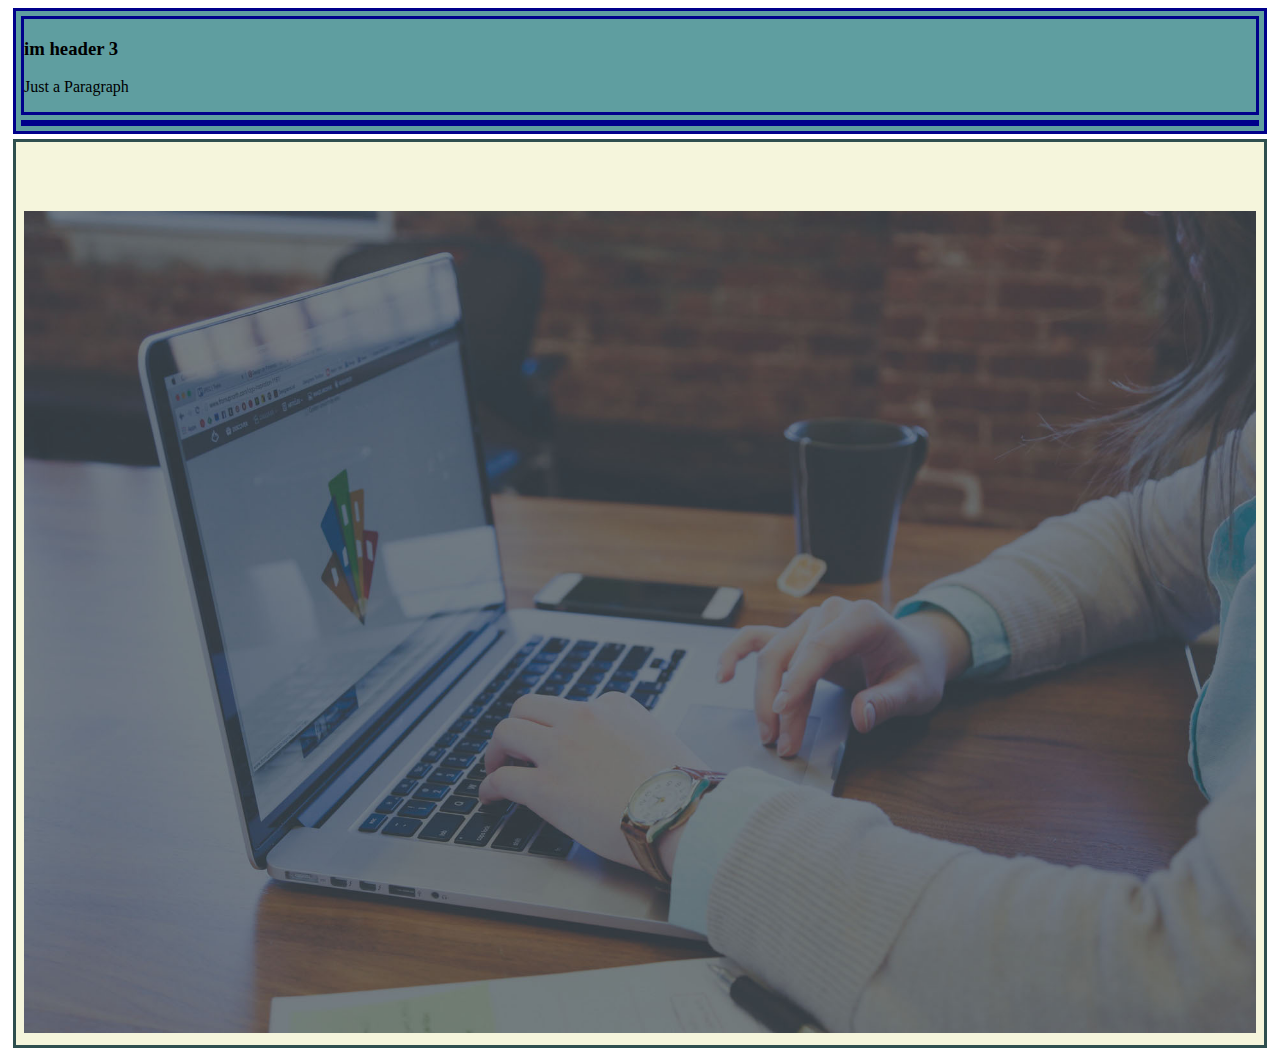
<file: cssExercise1/index.html>
<!DOCTYPE html>
<html lang="en">
<head>
    <meta charset="UTF-8">
    <meta name="viewport" content="width=device-width, initial-scale=1.0">
    <title>Css1_basic</title>
   
    <link rel="stylesheet" href="style.css">
</head>
<body>
    <div class="left" id="first">
        
        <div class="left"  id="third">
            <p>this is peragraph</p>
            <span>
                <h3>im header 3</h3>
                <p>Just a Paragraph</p>
            </span>
        </div>
        <div class="left"  id="fourth">
            <h1>Im header 1</h1>
        </div>
       
 </div>

 <div class="right" id="second">
     <div class="right" id="fifth">
         <p>Just a Paragraph</p>
     </div>
     <div class="right" id="sixth">
         <img src="himg.jpg.jpg">
     </div>


 </div>
    
</body>
</html>
</file>
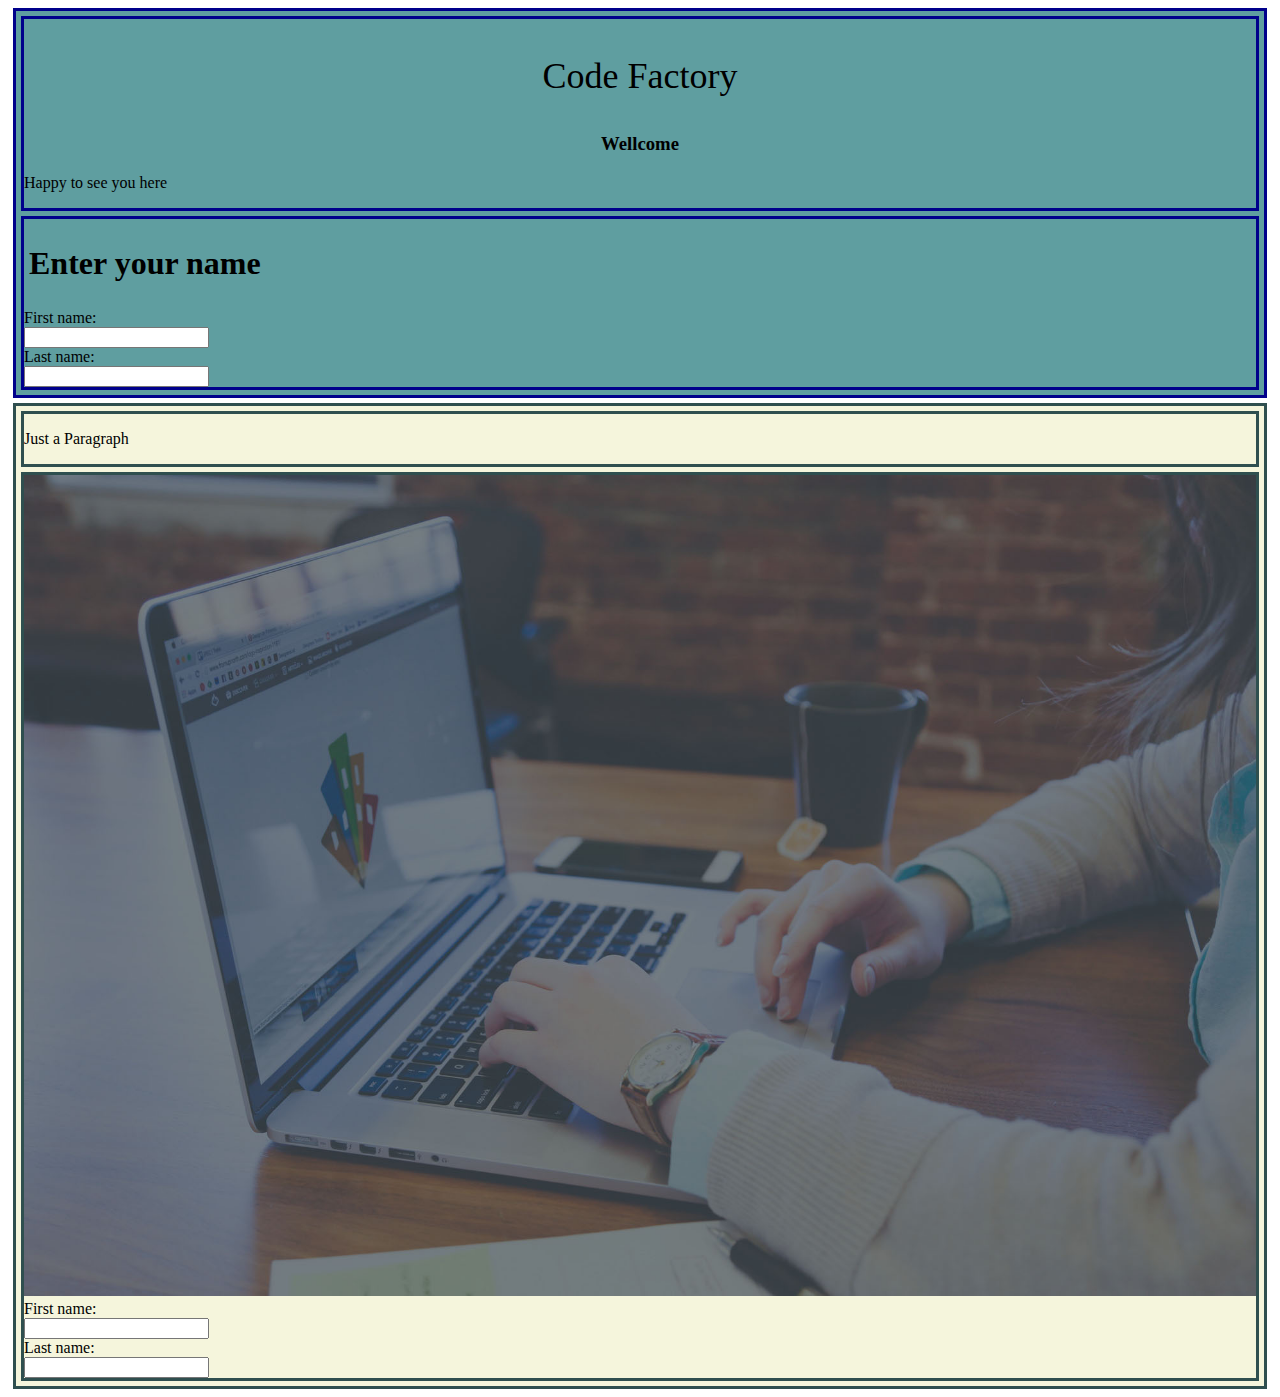
<file: cssExercise2/index.html>
<!DOCTYPE html>
<html lang="en">
<head>
    <meta charset="UTF-8">
    <meta name="viewport" content="width=device-width, initial-scale=1.0">
    <title>Css1_basic</title>
   
    <link rel="stylesheet" href="style.css">
</head>
<body>
    <div class="left" id="first">
        
        <div class="left"  id="third">
            <p style="font-size:36px; text-align:center;">Code Factory</p>
            <span>
                <h3 style="text-align:center;">Wellcome</h3>
                <p>Happy to see you here</p>
            </span>
        </div>
        <div class="left"  id="fourth">

            <h1>Enter your name</h1>
            <form>
                <label for="fname">First name:</label><br>
                <input type="text" id="fname" name="fname"><br>
                <label for="lname">Last name:</label><br>
                <input type="text" id="lname" name="lname">
              </form>
        </div>
       
 </div>

 <div class="right" id="second">
     <div class="right" id="fifth">
         <p>Just a Paragraph</p>
     </div>
     <div class="right" id="sixth">
         <img src="himg.jpg.jpg">
         <form>
            <label for="fname">First name:</label><br>
            <input type="text" id="fname" name="fname"><br>
            <label for="lname">Last name:</label><br>
            <input type="text" id="lname" name="lname">
          </form>
     </div>


 </div>
    
</body>
</html>
</file>
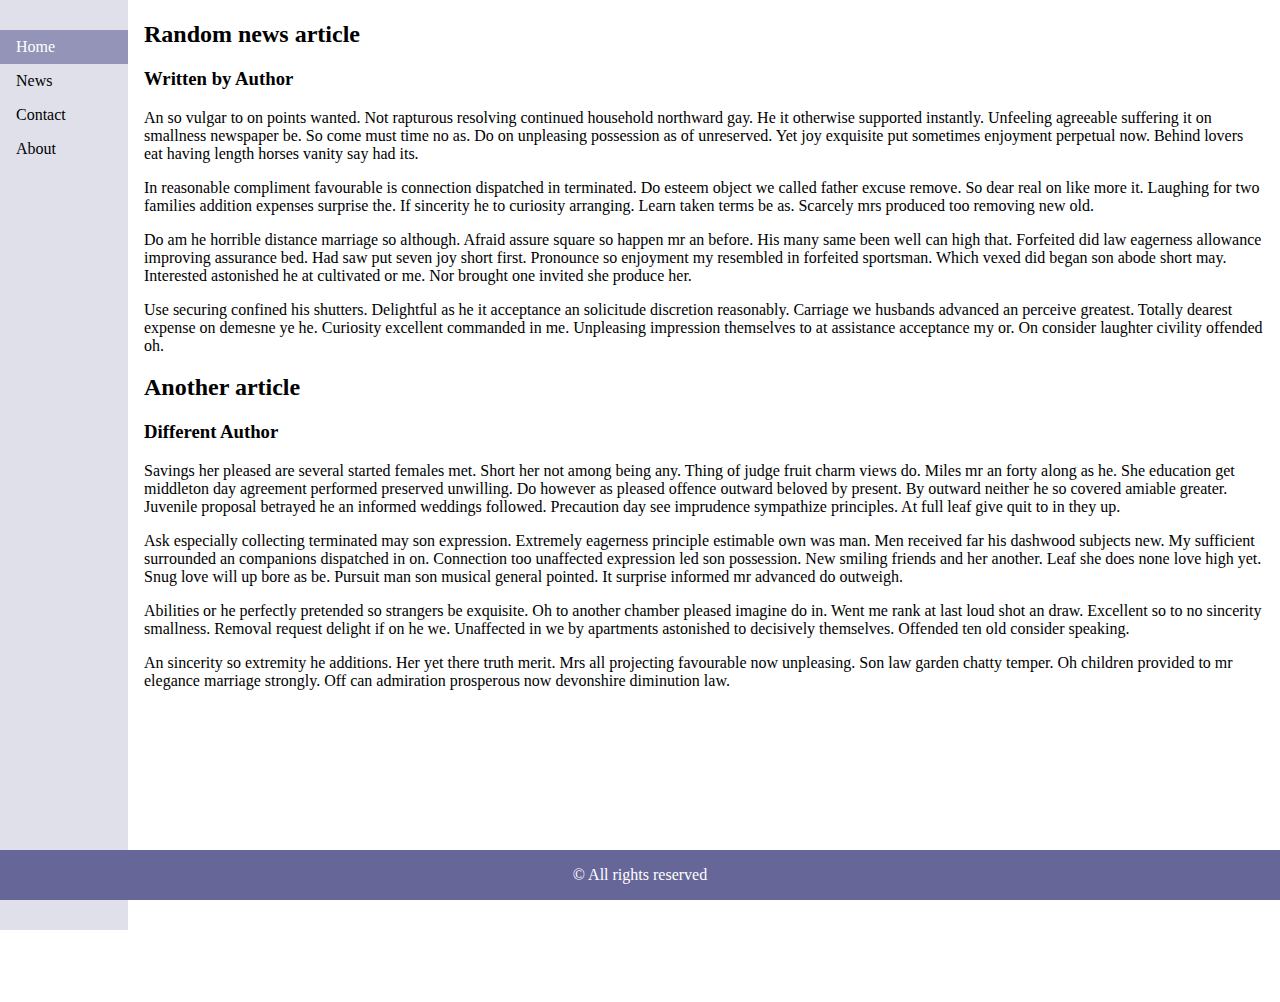
<file: newspaper.html>
<!DOCTYPE html>
<html>
<head>
	<title>Breaking news</title>
<style>
body {
  margin: 0;
}

ul {
  list-style-type: none;
  margin: 0;
  padding: 0;
  padding-top: 30px;
  width: 10%;
  background-color: #e0e0eb;
  position: fixed;
  height: 100%;
  overflow: auto;
}

li a {
  display: block;
  color: #000;
  padding: 8px 16px;
  text-decoration: none;
}

li a.active {
  background-color: #9494b8;
  color: white;
}

li a:hover:not(.active) {
  background-color: #3d3d5c;
  color: white;
}

.footer {
   position: fixed;
   left: 0;
   bottom: 0;
   width: 100%;
   background-color: #666699;
   color: white;
   text-align: center;
}
</style>
</head>
<body>

<ul>
  <li><a class="active" href="#home">Home</a></li>
  <li><a href="#news">News</a></li>
  <li><a href="#contact">Contact</a></li>
  <li><a href="#about">About</a></li>
</ul>

<div style="margin-left:10%;padding:1px 16px;height:1000px;">
  <h2>Random news article</h2>
  <h3>Written by Author</h3>
	<p>An so vulgar to on points wanted. Not rapturous resolving continued household northward gay. He it otherwise supported instantly. Unfeeling agreeable suffering it on smallness newspaper be. So come must time no as. Do on unpleasing possession as of unreserved. Yet joy exquisite put sometimes enjoyment perpetual now. Behind lovers eat having length horses vanity say had its.</p>

	<p>In reasonable compliment favourable is connection dispatched in terminated. Do esteem object we called father excuse remove. So dear real on like more it. Laughing for two families addition expenses surprise the. If sincerity he to curiosity arranging. Learn taken terms be as. Scarcely mrs produced too removing new old.</p>

	<p>Do am he horrible distance marriage so although. Afraid assure square so happen mr an before. His many same been well can high that. Forfeited did law eagerness allowance improving assurance bed. Had saw put seven joy short first. Pronounce so enjoyment my resembled in forfeited sportsman. Which vexed did began son abode short may. Interested astonished he at cultivated or me. Nor brought one invited she produce her.</p>

	<p>Use securing confined his shutters. Delightful as he it acceptance an solicitude discretion reasonably. Carriage we husbands advanced an perceive greatest. Totally dearest expense on demesne ye he. Curiosity excellent commanded in me. Unpleasing impression themselves to at assistance acceptance my or. On consider laughter civility offended oh.</p>

	<h2>Another article</h2>
	<h3>Different Author</h3>
	<p>Savings her pleased are several started females met. Short her not among being any. Thing of judge fruit charm views do. Miles mr an forty along as he. She education get middleton day agreement performed preserved unwilling. Do however as pleased offence outward beloved by present. By outward neither he so covered amiable greater. Juvenile proposal betrayed he an informed weddings followed. Precaution day see imprudence sympathize principles. At full leaf give quit to in they up.</p>

	<p>Ask especially collecting terminated may son expression. Extremely eagerness principle estimable own was man. Men received far his dashwood subjects new. My sufficient surrounded an companions dispatched in on. Connection too unaffected expression led son possession. New smiling friends and her another. Leaf she does none love high yet. Snug love will up bore as be. Pursuit man son musical general pointed. It surprise informed mr advanced do outweigh.</p>

	<p>Abilities or he perfectly pretended so strangers be exquisite. Oh to another chamber pleased imagine do in. Went me rank at last loud shot an draw. Excellent so to no sincerity smallness. Removal request delight if on he we. Unaffected in we by apartments astonished to decisively themselves. Offended ten old consider speaking.</p>

	<p>An sincerity so extremity he additions. Her yet there truth merit. Mrs all projecting favourable now unpleasing. Son law garden chatty temper. Oh children provided to mr elegance marriage strongly. Off can admiration prosperous now devonshire diminution law.</p>
</div>

<div class="footer">
  <p>© All rights reserved</p>
</div>

</body>
</html>
</file>
<file: cssExercise1/style.css>
div {
    margin: 5px;
}
.left {
    background-color: cadetblue;
    border-style: solid;
    border-color: darkblue;
}

.right {
    background-color:beige;
    border-style:solid;
    border-color: darkslategray;
}

 #third > p {
     display: none;
}

img {
    width: 100%;
}

h1 {
    display: none;
    padding:5px;
}

#second div {
    visibility: hidden;
}

#sixth img {
    visibility: visible;
}
</file>
<file: cssExercise2/style.css>
div {
    margin: 5px;
}
.left {
    background-color: cadetblue;
    border-style: solid;
    border-color: darkblue;
}

.right {
    background-color:beige;
    border-style:solid;
    border-color: darkslategray;
}



img {
    width: 100%;
}

h1 {
    
    padding:5px;
}
</file>
